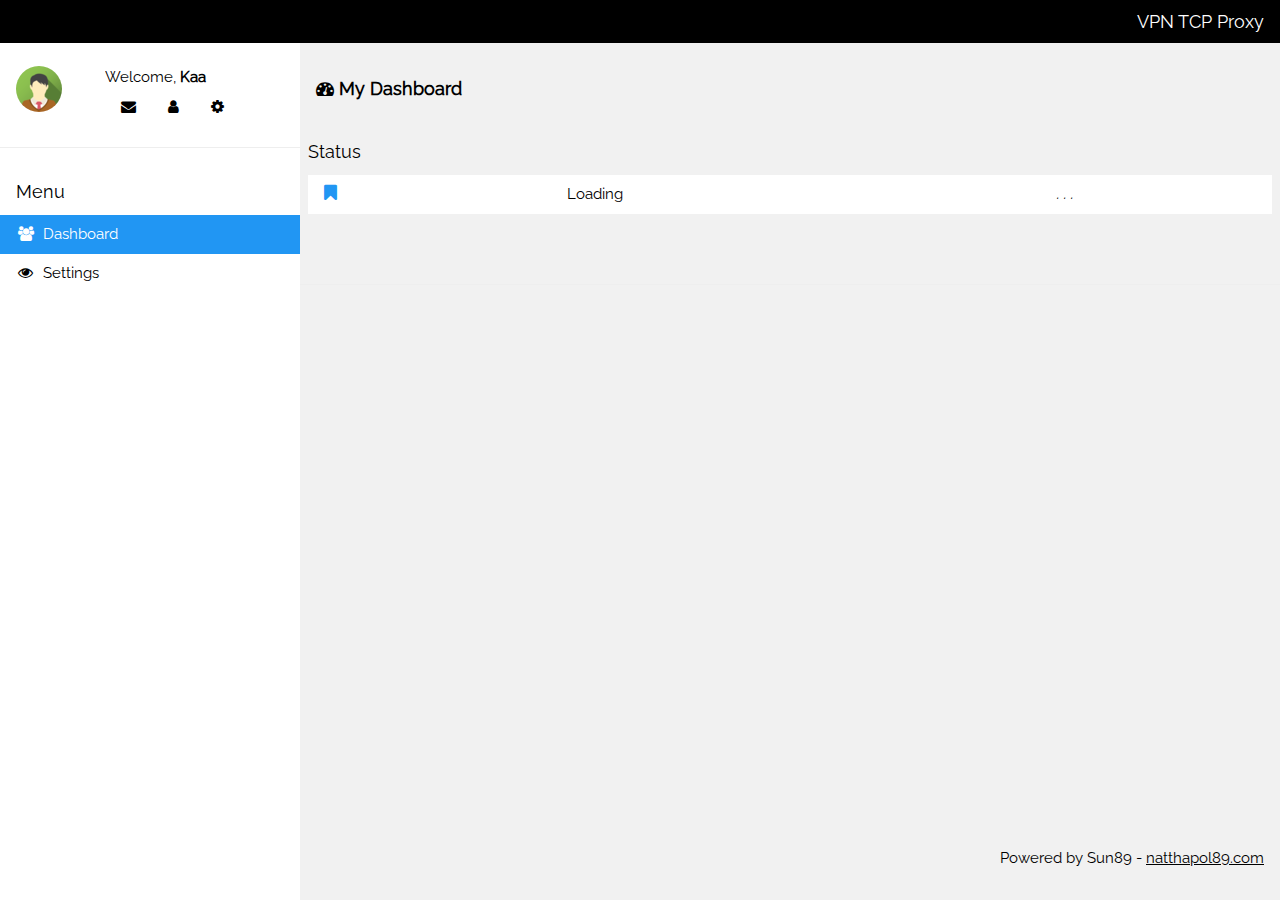
<file: data/index.html>
<!DOCTYPE html>
<html>
<title>VPN TCP Proxy</title>
<meta charset="UTF-8">
<meta name="viewport" content="width=device-width, initial-scale=1">
<link rel="stylesheet" href="w3.css">
<!--link rel="stylesheet" href="raleway.css"-->
<!--link rel="stylesheet" href="font-awesome.min.css"-->
<style>
/* ############################ raleway ############################### */
/* cyrillic-ext */
@font-face {
  font-family: 'Raleway';
  font-style: normal;
  font-weight: 400;
  src: url(raleway.woff2) format('woff2');
  unicode-range: U+0460-052F, U+1C80-1C88, U+20B4, U+2DE0-2DFF, U+A640-A69F, U+FE2E-FE2F;
}
/* cyrillic */
@font-face {
  font-family: 'Raleway';
  font-style: normal;
  font-weight: 400;
  src: url(raleway.woff2) format('woff2');
  unicode-range: U+0400-045F, U+0490-0491, U+04B0-04B1, U+2116;
}
/* vietnamese */
@font-face {
  font-family: 'Raleway';
  font-style: normal;
  font-weight: 400;
  src: url(raleway.woff2) format('woff2');
  unicode-range: U+0102-0103, U+0110-0111, U+0128-0129, U+0168-0169, U+01A0-01A1, U+01AF-01B0, U+1EA0-1EF9, U+20AB;
}
/* latin-ext */
@font-face {
  font-family: 'Raleway';
  font-style: normal;
  font-weight: 400;
  src: url(raleway.woff2) format('woff2');
  unicode-range: U+0100-024F, U+0259, U+1E00-1EFF, U+2020, U+20A0-20AB, U+20AD-20CF, U+2113, U+2C60-2C7F, U+A720-A7FF;
}
/* latin */
@font-face {
  font-family: 'Raleway';
  font-style: normal;
  font-weight: 400;
  src: url(raleway.woff2) format('woff2');
  unicode-range: U+0000-00FF, U+0131, U+0152-0153, U+02BB-02BC, U+02C6, U+02DA, U+02DC, U+2000-206F, U+2074, U+20AC, U+2122, U+2191, U+2193, U+2212, U+2215, U+FEFF, U+FFFD;
}
/* ############################ Fontawesome ############################### */
/*!
 *  Font Awesome 4.7.0 by @davegandy - http://fontawesome.io - @fontawesome
 *  License - http://fontawesome.io/license (Font: SIL OFL 1.1, CSS: MIT License)
 */
@font-face {
    font-family: 'FontAwesome';
    src: url('../fonts/fontawesome-webfont.eot?v=4.7.0');
    src: url('fontawesome-webfont.eot?#iefix&v=4.7.0') format('embedded-opentype'),url('fontawesome-webfont.woff2?v=4.7.0') format('woff2'),url('fontawesome-webfont.woff?v=4.7.0') format('woff'),url('fontawesome-webfont.ttf?v=4.7.0') format('truetype'),url('fontawesome-webfont.svg?v=4.7.0#fontawesomeregular') format('svg');
    font-weight: normal;
    font-style: normal
}

.fa {
    display: inline-block;
    font: normal normal normal 14px/1 FontAwesome;
    font-size: inherit;
    text-rendering: auto;
    -webkit-font-smoothing: antialiased;
    -moz-osx-font-smoothing: grayscale
}

.fa-lg {
    font-size: 1.33333333em;
    line-height: .75em;
    vertical-align: -15%
}

.fa-2x {
    font-size: 2em
}

.fa-3x {
    font-size: 3em
}

.fa-4x {
    font-size: 4em
}

.fa-5x {
    font-size: 5em
}

.fa-fw {
    width: 1.28571429em;
    text-align: center
}

.fa-ul {
    padding-left: 0;
    margin-left: 2.14285714em;
    list-style-type: none
}

.fa-ul>li {
    position: relative
}

.fa-li {
    position: absolute;
    left: -2.14285714em;
    width: 2.14285714em;
    top: .14285714em;
    text-align: center
}

.fa-li.fa-lg {
    left: -1.85714286em
}

.fa-border {
    padding: .2em .25em .15em;
    border: solid .08em #eee;
    border-radius: .1em
}

.fa-pull-left {
    float: left
}

.fa-pull-right {
    float: right
}

.fa.fa-pull-left {
    margin-right: .3em
}

.fa.fa-pull-right {
    margin-left: .3em
}

.pull-right {
    float: right
}

.pull-left {
    float: left
}

.fa.pull-left {
    margin-right: .3em
}

.fa.pull-right {
    margin-left: .3em
}

.fa-spin {
    -webkit-animation: fa-spin 2s infinite linear;
    animation: fa-spin 2s infinite linear
}

.fa-pulse {
    -webkit-animation: fa-spin 1s infinite steps(8);
    animation: fa-spin 1s infinite steps(8)
}

@-webkit-keyframes fa-spin {
    0% {
        -webkit-transform: rotate(0deg);
        transform: rotate(0deg)
    }

    100% {
        -webkit-transform: rotate(359deg);
        transform: rotate(359deg)
    }
}

@keyframes fa-spin {
    0% {
        -webkit-transform: rotate(0deg);
        transform: rotate(0deg)
    }

    100% {
        -webkit-transform: rotate(359deg);
        transform: rotate(359deg)
    }
}

.fa-rotate-90 {
    -ms-filter: "progid:DXImageTransform.Microsoft.BasicImage(rotation=1)";
    -webkit-transform: rotate(90deg);
    -ms-transform: rotate(90deg);
    transform: rotate(90deg)
}

.fa-rotate-180 {
    -ms-filter: "progid:DXImageTransform.Microsoft.BasicImage(rotation=2)";
    -webkit-transform: rotate(180deg);
    -ms-transform: rotate(180deg);
    transform: rotate(180deg)
}

.fa-rotate-270 {
    -ms-filter: "progid:DXImageTransform.Microsoft.BasicImage(rotation=3)";
    -webkit-transform: rotate(270deg);
    -ms-transform: rotate(270deg);
    transform: rotate(270deg)
}

.fa-flip-horizontal {
    -ms-filter: "progid:DXImageTransform.Microsoft.BasicImage(rotation=0, mirror=1)";
    -webkit-transform: scale(-1, 1);
    -ms-transform: scale(-1, 1);
    transform: scale(-1, 1)
}

.fa-flip-vertical {
    -ms-filter: "progid:DXImageTransform.Microsoft.BasicImage(rotation=2, mirror=1)";
    -webkit-transform: scale(1, -1);
    -ms-transform: scale(1, -1);
    transform: scale(1, -1)
}

:root .fa-rotate-90,:root .fa-rotate-180,:root .fa-rotate-270,:root .fa-flip-horizontal,:root .fa-flip-vertical {
    filter: none
}

.fa-stack {
    position: relative;
    display: inline-block;
    width: 2em;
    height: 2em;
    line-height: 2em;
    vertical-align: middle
}

.fa-stack-1x,.fa-stack-2x {
    position: absolute;
    left: 0;
    width: 100%;
    text-align: center
}

.fa-stack-1x {
    line-height: inherit
}

.fa-stack-2x {
    font-size: 2em
}

.fa-inverse {
    color: #fff
}

.fa-glass:before {
    content: "\f000"
}

.fa-music:before {
    content: "\f001"
}

.fa-search:before {
    content: "\f002"
}

.fa-envelope-o:before {
    content: "\f003"
}

.fa-heart:before {
    content: "\f004"
}

.fa-star:before {
    content: "\f005"
}

.fa-star-o:before {
    content: "\f006"
}

.fa-user:before {
    content: "\f007"
}

.fa-film:before {
    content: "\f008"
}

.fa-th-large:before {
    content: "\f009"
}

.fa-th:before {
    content: "\f00a"
}

.fa-th-list:before {
    content: "\f00b"
}

.fa-check:before {
    content: "\f00c"
}

.fa-remove:before,.fa-close:before,.fa-times:before {
    content: "\f00d"
}

.fa-search-plus:before {
    content: "\f00e"
}

.fa-search-minus:before {
    content: "\f010"
}

.fa-power-off:before {
    content: "\f011"
}

.fa-signal:before {
    content: "\f012"
}

.fa-gear:before,.fa-cog:before {
    content: "\f013"
}

.fa-trash-o:before {
    content: "\f014"
}

.fa-home:before {
    content: "\f015"
}

.fa-file-o:before {
    content: "\f016"
}

.fa-clock-o:before {
    content: "\f017"
}

.fa-road:before {
    content: "\f018"
}

.fa-download:before {
    content: "\f019"
}

.fa-arrow-circle-o-down:before {
    content: "\f01a"
}

.fa-arrow-circle-o-up:before {
    content: "\f01b"
}

.fa-inbox:before {
    content: "\f01c"
}

.fa-play-circle-o:before {
    content: "\f01d"
}

.fa-rotate-right:before,.fa-repeat:before {
    content: "\f01e"
}

.fa-refresh:before {
    content: "\f021"
}

.fa-list-alt:before {
    content: "\f022"
}

.fa-lock:before {
    content: "\f023"
}

.fa-flag:before {
    content: "\f024"
}

.fa-headphones:before {
    content: "\f025"
}

.fa-volume-off:before {
    content: "\f026"
}

.fa-volume-down:before {
    content: "\f027"
}

.fa-volume-up:before {
    content: "\f028"
}

.fa-qrcode:before {
    content: "\f029"
}

.fa-barcode:before {
    content: "\f02a"
}

.fa-tag:before {
    content: "\f02b"
}

.fa-tags:before {
    content: "\f02c"
}

.fa-book:before {
    content: "\f02d"
}

.fa-bookmark:before {
    content: "\f02e"
}

.fa-print:before {
    content: "\f02f"
}

.fa-camera:before {
    content: "\f030"
}

.fa-font:before {
    content: "\f031"
}

.fa-bold:before {
    content: "\f032"
}

.fa-italic:before {
    content: "\f033"
}

.fa-text-height:before {
    content: "\f034"
}

.fa-text-width:before {
    content: "\f035"
}

.fa-align-left:before {
    content: "\f036"
}

.fa-align-center:before {
    content: "\f037"
}

.fa-align-right:before {
    content: "\f038"
}

.fa-align-justify:before {
    content: "\f039"
}

.fa-list:before {
    content: "\f03a"
}

.fa-dedent:before,.fa-outdent:before {
    content: "\f03b"
}

.fa-indent:before {
    content: "\f03c"
}

.fa-video-camera:before {
    content: "\f03d"
}

.fa-photo:before,.fa-image:before,.fa-picture-o:before {
    content: "\f03e"
}

.fa-pencil:before {
    content: "\f040"
}

.fa-map-marker:before {
    content: "\f041"
}

.fa-adjust:before {
    content: "\f042"
}

.fa-tint:before {
    content: "\f043"
}

.fa-edit:before,.fa-pencil-square-o:before {
    content: "\f044"
}

.fa-share-square-o:before {
    content: "\f045"
}

.fa-check-square-o:before {
    content: "\f046"
}

.fa-arrows:before {
    content: "\f047"
}

.fa-step-backward:before {
    content: "\f048"
}

.fa-fast-backward:before {
    content: "\f049"
}

.fa-backward:before {
    content: "\f04a"
}

.fa-play:before {
    content: "\f04b"
}

.fa-pause:before {
    content: "\f04c"
}

.fa-stop:before {
    content: "\f04d"
}

.fa-forward:before {
    content: "\f04e"
}

.fa-fast-forward:before {
    content: "\f050"
}

.fa-step-forward:before {
    content: "\f051"
}

.fa-eject:before {
    content: "\f052"
}

.fa-chevron-left:before {
    content: "\f053"
}

.fa-chevron-right:before {
    content: "\f054"
}

.fa-plus-circle:before {
    content: "\f055"
}

.fa-minus-circle:before {
    content: "\f056"
}

.fa-times-circle:before {
    content: "\f057"
}

.fa-check-circle:before {
    content: "\f058"
}

.fa-question-circle:before {
    content: "\f059"
}

.fa-info-circle:before {
    content: "\f05a"
}

.fa-crosshairs:before {
    content: "\f05b"
}

.fa-times-circle-o:before {
    content: "\f05c"
}

.fa-check-circle-o:before {
    content: "\f05d"
}

.fa-ban:before {
    content: "\f05e"
}

.fa-arrow-left:before {
    content: "\f060"
}

.fa-arrow-right:before {
    content: "\f061"
}

.fa-arrow-up:before {
    content: "\f062"
}

.fa-arrow-down:before {
    content: "\f063"
}

.fa-mail-forward:before,.fa-share:before {
    content: "\f064"
}

.fa-expand:before {
    content: "\f065"
}

.fa-compress:before {
    content: "\f066"
}

.fa-plus:before {
    content: "\f067"
}

.fa-minus:before {
    content: "\f068"
}

.fa-asterisk:before {
    content: "\f069"
}

.fa-exclamation-circle:before {
    content: "\f06a"
}

.fa-gift:before {
    content: "\f06b"
}

.fa-leaf:before {
    content: "\f06c"
}

.fa-fire:before {
    content: "\f06d"
}

.fa-eye:before {
    content: "\f06e"
}

.fa-eye-slash:before {
    content: "\f070"
}

.fa-warning:before,.fa-exclamation-triangle:before {
    content: "\f071"
}

.fa-plane:before {
    content: "\f072"
}

.fa-calendar:before {
    content: "\f073"
}

.fa-random:before {
    content: "\f074"
}

.fa-comment:before {
    content: "\f075"
}

.fa-magnet:before {
    content: "\f076"
}

.fa-chevron-up:before {
    content: "\f077"
}

.fa-chevron-down:before {
    content: "\f078"
}

.fa-retweet:before {
    content: "\f079"
}

.fa-shopping-cart:before {
    content: "\f07a"
}

.fa-folder:before {
    content: "\f07b"
}

.fa-folder-open:before {
    content: "\f07c"
}

.fa-arrows-v:before {
    content: "\f07d"
}

.fa-arrows-h:before {
    content: "\f07e"
}

.fa-bar-chart-o:before,.fa-bar-chart:before {
    content: "\f080"
}

.fa-twitter-square:before {
    content: "\f081"
}

.fa-facebook-square:before {
    content: "\f082"
}

.fa-camera-retro:before {
    content: "\f083"
}

.fa-key:before {
    content: "\f084"
}

.fa-gears:before,.fa-cogs:before {
    content: "\f085"
}

.fa-comments:before {
    content: "\f086"
}

.fa-thumbs-o-up:before {
    content: "\f087"
}

.fa-thumbs-o-down:before {
    content: "\f088"
}

.fa-star-half:before {
    content: "\f089"
}

.fa-heart-o:before {
    content: "\f08a"
}

.fa-sign-out:before {
    content: "\f08b"
}

.fa-linkedin-square:before {
    content: "\f08c"
}

.fa-thumb-tack:before {
    content: "\f08d"
}

.fa-external-link:before {
    content: "\f08e"
}

.fa-sign-in:before {
    content: "\f090"
}

.fa-trophy:before {
    content: "\f091"
}

.fa-github-square:before {
    content: "\f092"
}

.fa-upload:before {
    content: "\f093"
}

.fa-lemon-o:before {
    content: "\f094"
}

.fa-phone:before {
    content: "\f095"
}

.fa-square-o:before {
    content: "\f096"
}

.fa-bookmark-o:before {
    content: "\f097"
}

.fa-phone-square:before {
    content: "\f098"
}

.fa-twitter:before {
    content: "\f099"
}

.fa-facebook-f:before,.fa-facebook:before {
    content: "\f09a"
}

.fa-github:before {
    content: "\f09b"
}

.fa-unlock:before {
    content: "\f09c"
}

.fa-credit-card:before {
    content: "\f09d"
}

.fa-feed:before,.fa-rss:before {
    content: "\f09e"
}

.fa-hdd-o:before {
    content: "\f0a0"
}

.fa-bullhorn:before {
    content: "\f0a1"
}

.fa-bell:before {
    content: "\f0f3"
}

.fa-certificate:before {
    content: "\f0a3"
}

.fa-hand-o-right:before {
    content: "\f0a4"
}

.fa-hand-o-left:before {
    content: "\f0a5"
}

.fa-hand-o-up:before {
    content: "\f0a6"
}

.fa-hand-o-down:before {
    content: "\f0a7"
}

.fa-arrow-circle-left:before {
    content: "\f0a8"
}

.fa-arrow-circle-right:before {
    content: "\f0a9"
}

.fa-arrow-circle-up:before {
    content: "\f0aa"
}

.fa-arrow-circle-down:before {
    content: "\f0ab"
}

.fa-globe:before {
    content: "\f0ac"
}

.fa-wrench:before {
    content: "\f0ad"
}

.fa-tasks:before {
    content: "\f0ae"
}

.fa-filter:before {
    content: "\f0b0"
}

.fa-briefcase:before {
    content: "\f0b1"
}

.fa-arrows-alt:before {
    content: "\f0b2"
}

.fa-group:before,.fa-users:before {
    content: "\f0c0"
}

.fa-chain:before,.fa-link:before {
    content: "\f0c1"
}

.fa-cloud:before {
    content: "\f0c2"
}

.fa-flask:before {
    content: "\f0c3"
}

.fa-cut:before,.fa-scissors:before {
    content: "\f0c4"
}

.fa-copy:before,.fa-files-o:before {
    content: "\f0c5"
}

.fa-paperclip:before {
    content: "\f0c6"
}

.fa-save:before,.fa-floppy-o:before {
    content: "\f0c7"
}

.fa-square:before {
    content: "\f0c8"
}

.fa-navicon:before,.fa-reorder:before,.fa-bars:before {
    content: "\f0c9"
}

.fa-list-ul:before {
    content: "\f0ca"
}

.fa-list-ol:before {
    content: "\f0cb"
}

.fa-strikethrough:before {
    content: "\f0cc"
}

.fa-underline:before {
    content: "\f0cd"
}

.fa-table:before {
    content: "\f0ce"
}

.fa-magic:before {
    content: "\f0d0"
}

.fa-truck:before {
    content: "\f0d1"
}

.fa-pinterest:before {
    content: "\f0d2"
}

.fa-pinterest-square:before {
    content: "\f0d3"
}

.fa-google-plus-square:before {
    content: "\f0d4"
}

.fa-google-plus:before {
    content: "\f0d5"
}

.fa-money:before {
    content: "\f0d6"
}

.fa-caret-down:before {
    content: "\f0d7"
}

.fa-caret-up:before {
    content: "\f0d8"
}

.fa-caret-left:before {
    content: "\f0d9"
}

.fa-caret-right:before {
    content: "\f0da"
}

.fa-columns:before {
    content: "\f0db"
}

.fa-unsorted:before,.fa-sort:before {
    content: "\f0dc"
}

.fa-sort-down:before,.fa-sort-desc:before {
    content: "\f0dd"
}

.fa-sort-up:before,.fa-sort-asc:before {
    content: "\f0de"
}

.fa-envelope:before {
    content: "\f0e0"
}

.fa-linkedin:before {
    content: "\f0e1"
}

.fa-rotate-left:before,.fa-undo:before {
    content: "\f0e2"
}

.fa-legal:before,.fa-gavel:before {
    content: "\f0e3"
}

.fa-dashboard:before,.fa-tachometer:before {
    content: "\f0e4"
}

.fa-comment-o:before {
    content: "\f0e5"
}

.fa-comments-o:before {
    content: "\f0e6"
}

.fa-flash:before,.fa-bolt:before {
    content: "\f0e7"
}

.fa-sitemap:before {
    content: "\f0e8"
}

.fa-umbrella:before {
    content: "\f0e9"
}

.fa-paste:before,.fa-clipboard:before {
    content: "\f0ea"
}

.fa-lightbulb-o:before {
    content: "\f0eb"
}

.fa-exchange:before {
    content: "\f0ec"
}

.fa-cloud-download:before {
    content: "\f0ed"
}

.fa-cloud-upload:before {
    content: "\f0ee"
}

.fa-user-md:before {
    content: "\f0f0"
}

.fa-stethoscope:before {
    content: "\f0f1"
}

.fa-suitcase:before {
    content: "\f0f2"
}

.fa-bell-o:before {
    content: "\f0a2"
}

.fa-coffee:before {
    content: "\f0f4"
}

.fa-cutlery:before {
    content: "\f0f5"
}

.fa-file-text-o:before {
    content: "\f0f6"
}

.fa-building-o:before {
    content: "\f0f7"
}

.fa-hospital-o:before {
    content: "\f0f8"
}

.fa-ambulance:before {
    content: "\f0f9"
}

.fa-medkit:before {
    content: "\f0fa"
}

.fa-fighter-jet:before {
    content: "\f0fb"
}

.fa-beer:before {
    content: "\f0fc"
}

.fa-h-square:before {
    content: "\f0fd"
}

.fa-plus-square:before {
    content: "\f0fe"
}

.fa-angle-double-left:before {
    content: "\f100"
}

.fa-angle-double-right:before {
    content: "\f101"
}

.fa-angle-double-up:before {
    content: "\f102"
}

.fa-angle-double-down:before {
    content: "\f103"
}

.fa-angle-left:before {
    content: "\f104"
}

.fa-angle-right:before {
    content: "\f105"
}

.fa-angle-up:before {
    content: "\f106"
}

.fa-angle-down:before {
    content: "\f107"
}

.fa-desktop:before {
    content: "\f108"
}

.fa-laptop:before {
    content: "\f109"
}

.fa-tablet:before {
    content: "\f10a"
}

.fa-mobile-phone:before,.fa-mobile:before {
    content: "\f10b"
}

.fa-circle-o:before {
    content: "\f10c"
}

.fa-quote-left:before {
    content: "\f10d"
}

.fa-quote-right:before {
    content: "\f10e"
}

.fa-spinner:before {
    content: "\f110"
}

.fa-circle:before {
    content: "\f111"
}

.fa-mail-reply:before,.fa-reply:before {
    content: "\f112"
}

.fa-github-alt:before {
    content: "\f113"
}

.fa-folder-o:before {
    content: "\f114"
}

.fa-folder-open-o:before {
    content: "\f115"
}

.fa-smile-o:before {
    content: "\f118"
}

.fa-frown-o:before {
    content: "\f119"
}

.fa-meh-o:before {
    content: "\f11a"
}

.fa-gamepad:before {
    content: "\f11b"
}

.fa-keyboard-o:before {
    content: "\f11c"
}

.fa-flag-o:before {
    content: "\f11d"
}

.fa-flag-checkered:before {
    content: "\f11e"
}

.fa-terminal:before {
    content: "\f120"
}

.fa-code:before {
    content: "\f121"
}

.fa-mail-reply-all:before,.fa-reply-all:before {
    content: "\f122"
}

.fa-star-half-empty:before,.fa-star-half-full:before,.fa-star-half-o:before {
    content: "\f123"
}

.fa-location-arrow:before {
    content: "\f124"
}

.fa-crop:before {
    content: "\f125"
}

.fa-code-fork:before {
    content: "\f126"
}

.fa-unlink:before,.fa-chain-broken:before {
    content: "\f127"
}

.fa-question:before {
    content: "\f128"
}

.fa-info:before {
    content: "\f129"
}

.fa-exclamation:before {
    content: "\f12a"
}

.fa-superscript:before {
    content: "\f12b"
}

.fa-subscript:before {
    content: "\f12c"
}

.fa-eraser:before {
    content: "\f12d"
}

.fa-puzzle-piece:before {
    content: "\f12e"
}

.fa-microphone:before {
    content: "\f130"
}

.fa-microphone-slash:before {
    content: "\f131"
}

.fa-shield:before {
    content: "\f132"
}

.fa-calendar-o:before {
    content: "\f133"
}

.fa-fire-extinguisher:before {
    content: "\f134"
}

.fa-rocket:before {
    content: "\f135"
}

.fa-maxcdn:before {
    content: "\f136"
}

.fa-chevron-circle-left:before {
    content: "\f137"
}

.fa-chevron-circle-right:before {
    content: "\f138"
}

.fa-chevron-circle-up:before {
    content: "\f139"
}

.fa-chevron-circle-down:before {
    content: "\f13a"
}

.fa-html5:before {
    content: "\f13b"
}

.fa-css3:before {
    content: "\f13c"
}

.fa-anchor:before {
    content: "\f13d"
}

.fa-unlock-alt:before {
    content: "\f13e"
}

.fa-bullseye:before {
    content: "\f140"
}

.fa-ellipsis-h:before {
    content: "\f141"
}

.fa-ellipsis-v:before {
    content: "\f142"
}

.fa-rss-square:before {
    content: "\f143"
}

.fa-play-circle:before {
    content: "\f144"
}

.fa-ticket:before {
    content: "\f145"
}

.fa-minus-square:before {
    content: "\f146"
}

.fa-minus-square-o:before {
    content: "\f147"
}

.fa-level-up:before {
    content: "\f148"
}

.fa-level-down:before {
    content: "\f149"
}

.fa-check-square:before {
    content: "\f14a"
}

.fa-pencil-square:before {
    content: "\f14b"
}

.fa-external-link-square:before {
    content: "\f14c"
}

.fa-share-square:before {
    content: "\f14d"
}

.fa-compass:before {
    content: "\f14e"
}

.fa-toggle-down:before,.fa-caret-square-o-down:before {
    content: "\f150"
}

.fa-toggle-up:before,.fa-caret-square-o-up:before {
    content: "\f151"
}

.fa-toggle-right:before,.fa-caret-square-o-right:before {
    content: "\f152"
}

.fa-euro:before,.fa-eur:before {
    content: "\f153"
}

.fa-gbp:before {
    content: "\f154"
}

.fa-dollar:before,.fa-usd:before {
    content: "\f155"
}

.fa-rupee:before,.fa-inr:before {
    content: "\f156"
}

.fa-cny:before,.fa-rmb:before,.fa-yen:before,.fa-jpy:before {
    content: "\f157"
}

.fa-ruble:before,.fa-rouble:before,.fa-rub:before {
    content: "\f158"
}

.fa-won:before,.fa-krw:before {
    content: "\f159"
}

.fa-bitcoin:before,.fa-btc:before {
    content: "\f15a"
}

.fa-file:before {
    content: "\f15b"
}

.fa-file-text:before {
    content: "\f15c"
}

.fa-sort-alpha-asc:before {
    content: "\f15d"
}

.fa-sort-alpha-desc:before {
    content: "\f15e"
}

.fa-sort-amount-asc:before {
    content: "\f160"
}

.fa-sort-amount-desc:before {
    content: "\f161"
}

.fa-sort-numeric-asc:before {
    content: "\f162"
}

.fa-sort-numeric-desc:before {
    content: "\f163"
}

.fa-thumbs-up:before {
    content: "\f164"
}

.fa-thumbs-down:before {
    content: "\f165"
}

.fa-youtube-square:before {
    content: "\f166"
}

.fa-youtube:before {
    content: "\f167"
}

.fa-xing:before {
    content: "\f168"
}

.fa-xing-square:before {
    content: "\f169"
}

.fa-youtube-play:before {
    content: "\f16a"
}

.fa-dropbox:before {
    content: "\f16b"
}

.fa-stack-overflow:before {
    content: "\f16c"
}

.fa-instagram:before {
    content: "\f16d"
}

.fa-flickr:before {
    content: "\f16e"
}

.fa-adn:before {
    content: "\f170"
}

.fa-bitbucket:before {
    content: "\f171"
}

.fa-bitbucket-square:before {
    content: "\f172"
}

.fa-tumblr:before {
    content: "\f173"
}

.fa-tumblr-square:before {
    content: "\f174"
}

.fa-long-arrow-down:before {
    content: "\f175"
}

.fa-long-arrow-up:before {
    content: "\f176"
}

.fa-long-arrow-left:before {
    content: "\f177"
}

.fa-long-arrow-right:before {
    content: "\f178"
}

.fa-apple:before {
    content: "\f179"
}

.fa-windows:before {
    content: "\f17a"
}

.fa-android:before {
    content: "\f17b"
}

.fa-linux:before {
    content: "\f17c"
}

.fa-dribbble:before {
    content: "\f17d"
}

.fa-skype:before {
    content: "\f17e"
}

.fa-foursquare:before {
    content: "\f180"
}

.fa-trello:before {
    content: "\f181"
}

.fa-female:before {
    content: "\f182"
}

.fa-male:before {
    content: "\f183"
}

.fa-gittip:before,.fa-gratipay:before {
    content: "\f184"
}

.fa-sun-o:before {
    content: "\f185"
}

.fa-moon-o:before {
    content: "\f186"
}

.fa-archive:before {
    content: "\f187"
}

.fa-bug:before {
    content: "\f188"
}

.fa-vk:before {
    content: "\f189"
}

.fa-weibo:before {
    content: "\f18a"
}

.fa-renren:before {
    content: "\f18b"
}

.fa-pagelines:before {
    content: "\f18c"
}

.fa-stack-exchange:before {
    content: "\f18d"
}

.fa-arrow-circle-o-right:before {
    content: "\f18e"
}

.fa-arrow-circle-o-left:before {
    content: "\f190"
}

.fa-toggle-left:before,.fa-caret-square-o-left:before {
    content: "\f191"
}

.fa-dot-circle-o:before {
    content: "\f192"
}

.fa-wheelchair:before {
    content: "\f193"
}

.fa-vimeo-square:before {
    content: "\f194"
}

.fa-turkish-lira:before,.fa-try:before {
    content: "\f195"
}

.fa-plus-square-o:before {
    content: "\f196"
}

.fa-space-shuttle:before {
    content: "\f197"
}

.fa-slack:before {
    content: "\f198"
}

.fa-envelope-square:before {
    content: "\f199"
}

.fa-wordpress:before {
    content: "\f19a"
}

.fa-openid:before {
    content: "\f19b"
}

.fa-institution:before,.fa-bank:before,.fa-university:before {
    content: "\f19c"
}

.fa-mortar-board:before,.fa-graduation-cap:before {
    content: "\f19d"
}

.fa-yahoo:before {
    content: "\f19e"
}

.fa-google:before {
    content: "\f1a0"
}

.fa-reddit:before {
    content: "\f1a1"
}

.fa-reddit-square:before {
    content: "\f1a2"
}

.fa-stumbleupon-circle:before {
    content: "\f1a3"
}

.fa-stumbleupon:before {
    content: "\f1a4"
}

.fa-delicious:before {
    content: "\f1a5"
}

.fa-digg:before {
    content: "\f1a6"
}

.fa-pied-piper-pp:before {
    content: "\f1a7"
}

.fa-pied-piper-alt:before {
    content: "\f1a8"
}

.fa-drupal:before {
    content: "\f1a9"
}

.fa-joomla:before {
    content: "\f1aa"
}

.fa-language:before {
    content: "\f1ab"
}

.fa-fax:before {
    content: "\f1ac"
}

.fa-building:before {
    content: "\f1ad"
}

.fa-child:before {
    content: "\f1ae"
}

.fa-paw:before {
    content: "\f1b0"
}

.fa-spoon:before {
    content: "\f1b1"
}

.fa-cube:before {
    content: "\f1b2"
}

.fa-cubes:before {
    content: "\f1b3"
}

.fa-behance:before {
    content: "\f1b4"
}

.fa-behance-square:before {
    content: "\f1b5"
}

.fa-steam:before {
    content: "\f1b6"
}

.fa-steam-square:before {
    content: "\f1b7"
}

.fa-recycle:before {
    content: "\f1b8"
}

.fa-automobile:before,.fa-car:before {
    content: "\f1b9"
}

.fa-cab:before,.fa-taxi:before {
    content: "\f1ba"
}

.fa-tree:before {
    content: "\f1bb"
}

.fa-spotify:before {
    content: "\f1bc"
}

.fa-deviantart:before {
    content: "\f1bd"
}

.fa-soundcloud:before {
    content: "\f1be"
}

.fa-database:before {
    content: "\f1c0"
}

.fa-file-pdf-o:before {
    content: "\f1c1"
}

.fa-file-word-o:before {
    content: "\f1c2"
}

.fa-file-excel-o:before {
    content: "\f1c3"
}

.fa-file-powerpoint-o:before {
    content: "\f1c4"
}

.fa-file-photo-o:before,.fa-file-picture-o:before,.fa-file-image-o:before {
    content: "\f1c5"
}

.fa-file-zip-o:before,.fa-file-archive-o:before {
    content: "\f1c6"
}

.fa-file-sound-o:before,.fa-file-audio-o:before {
    content: "\f1c7"
}

.fa-file-movie-o:before,.fa-file-video-o:before {
    content: "\f1c8"
}

.fa-file-code-o:before {
    content: "\f1c9"
}

.fa-vine:before {
    content: "\f1ca"
}

.fa-codepen:before {
    content: "\f1cb"
}

.fa-jsfiddle:before {
    content: "\f1cc"
}

.fa-life-bouy:before,.fa-life-buoy:before,.fa-life-saver:before,.fa-support:before,.fa-life-ring:before {
    content: "\f1cd"
}

.fa-circle-o-notch:before {
    content: "\f1ce"
}

.fa-ra:before,.fa-resistance:before,.fa-rebel:before {
    content: "\f1d0"
}

.fa-ge:before,.fa-empire:before {
    content: "\f1d1"
}

.fa-git-square:before {
    content: "\f1d2"
}

.fa-git:before {
    content: "\f1d3"
}

.fa-y-combinator-square:before,.fa-yc-square:before,.fa-hacker-news:before {
    content: "\f1d4"
}

.fa-tencent-weibo:before {
    content: "\f1d5"
}

.fa-qq:before {
    content: "\f1d6"
}

.fa-wechat:before,.fa-weixin:before {
    content: "\f1d7"
}

.fa-send:before,.fa-paper-plane:before {
    content: "\f1d8"
}

.fa-send-o:before,.fa-paper-plane-o:before {
    content: "\f1d9"
}

.fa-history:before {
    content: "\f1da"
}

.fa-circle-thin:before {
    content: "\f1db"
}

.fa-header:before {
    content: "\f1dc"
}

.fa-paragraph:before {
    content: "\f1dd"
}

.fa-sliders:before {
    content: "\f1de"
}

.fa-share-alt:before {
    content: "\f1e0"
}

.fa-share-alt-square:before {
    content: "\f1e1"
}

.fa-bomb:before {
    content: "\f1e2"
}

.fa-soccer-ball-o:before,.fa-futbol-o:before {
    content: "\f1e3"
}

.fa-tty:before {
    content: "\f1e4"
}

.fa-binoculars:before {
    content: "\f1e5"
}

.fa-plug:before {
    content: "\f1e6"
}

.fa-slideshare:before {
    content: "\f1e7"
}

.fa-twitch:before {
    content: "\f1e8"
}

.fa-yelp:before {
    content: "\f1e9"
}

.fa-newspaper-o:before {
    content: "\f1ea"
}

.fa-wifi:before {
    content: "\f1eb"
}

.fa-calculator:before {
    content: "\f1ec"
}

.fa-paypal:before {
    content: "\f1ed"
}

.fa-google-wallet:before {
    content: "\f1ee"
}

.fa-cc-visa:before {
    content: "\f1f0"
}

.fa-cc-mastercard:before {
    content: "\f1f1"
}

.fa-cc-discover:before {
    content: "\f1f2"
}

.fa-cc-amex:before {
    content: "\f1f3"
}

.fa-cc-paypal:before {
    content: "\f1f4"
}

.fa-cc-stripe:before {
    content: "\f1f5"
}

.fa-bell-slash:before {
    content: "\f1f6"
}

.fa-bell-slash-o:before {
    content: "\f1f7"
}

.fa-trash:before {
    content: "\f1f8"
}

.fa-copyright:before {
    content: "\f1f9"
}

.fa-at:before {
    content: "\f1fa"
}

.fa-eyedropper:before {
    content: "\f1fb"
}

.fa-paint-brush:before {
    content: "\f1fc"
}

.fa-birthday-cake:before {
    content: "\f1fd"
}

.fa-area-chart:before {
    content: "\f1fe"
}

.fa-pie-chart:before {
    content: "\f200"
}

.fa-line-chart:before {
    content: "\f201"
}

.fa-lastfm:before {
    content: "\f202"
}

.fa-lastfm-square:before {
    content: "\f203"
}

.fa-toggle-off:before {
    content: "\f204"
}

.fa-toggle-on:before {
    content: "\f205"
}

.fa-bicycle:before {
    content: "\f206"
}

.fa-bus:before {
    content: "\f207"
}

.fa-ioxhost:before {
    content: "\f208"
}

.fa-angellist:before {
    content: "\f209"
}

.fa-cc:before {
    content: "\f20a"
}

.fa-shekel:before,.fa-sheqel:before,.fa-ils:before {
    content: "\f20b"
}

.fa-meanpath:before {
    content: "\f20c"
}

.fa-buysellads:before {
    content: "\f20d"
}

.fa-connectdevelop:before {
    content: "\f20e"
}

.fa-dashcube:before {
    content: "\f210"
}

.fa-forumbee:before {
    content: "\f211"
}

.fa-leanpub:before {
    content: "\f212"
}

.fa-sellsy:before {
    content: "\f213"
}

.fa-shirtsinbulk:before {
    content: "\f214"
}

.fa-simplybuilt:before {
    content: "\f215"
}

.fa-skyatlas:before {
    content: "\f216"
}

.fa-cart-plus:before {
    content: "\f217"
}

.fa-cart-arrow-down:before {
    content: "\f218"
}

.fa-diamond:before {
    content: "\f219"
}

.fa-ship:before {
    content: "\f21a"
}

.fa-user-secret:before {
    content: "\f21b"
}

.fa-motorcycle:before {
    content: "\f21c"
}

.fa-street-view:before {
    content: "\f21d"
}

.fa-heartbeat:before {
    content: "\f21e"
}

.fa-venus:before {
    content: "\f221"
}

.fa-mars:before {
    content: "\f222"
}

.fa-mercury:before {
    content: "\f223"
}

.fa-intersex:before,.fa-transgender:before {
    content: "\f224"
}

.fa-transgender-alt:before {
    content: "\f225"
}

.fa-venus-double:before {
    content: "\f226"
}

.fa-mars-double:before {
    content: "\f227"
}

.fa-venus-mars:before {
    content: "\f228"
}

.fa-mars-stroke:before {
    content: "\f229"
}

.fa-mars-stroke-v:before {
    content: "\f22a"
}

.fa-mars-stroke-h:before {
    content: "\f22b"
}

.fa-neuter:before {
    content: "\f22c"
}

.fa-genderless:before {
    content: "\f22d"
}

.fa-facebook-official:before {
    content: "\f230"
}

.fa-pinterest-p:before {
    content: "\f231"
}

.fa-whatsapp:before {
    content: "\f232"
}

.fa-server:before {
    content: "\f233"
}

.fa-user-plus:before {
    content: "\f234"
}

.fa-user-times:before {
    content: "\f235"
}

.fa-hotel:before,.fa-bed:before {
    content: "\f236"
}

.fa-viacoin:before {
    content: "\f237"
}

.fa-train:before {
    content: "\f238"
}

.fa-subway:before {
    content: "\f239"
}

.fa-medium:before {
    content: "\f23a"
}

.fa-yc:before,.fa-y-combinator:before {
    content: "\f23b"
}

.fa-optin-monster:before {
    content: "\f23c"
}

.fa-opencart:before {
    content: "\f23d"
}

.fa-expeditedssl:before {
    content: "\f23e"
}

.fa-battery-4:before,.fa-battery:before,.fa-battery-full:before {
    content: "\f240"
}

.fa-battery-3:before,.fa-battery-three-quarters:before {
    content: "\f241"
}

.fa-battery-2:before,.fa-battery-half:before {
    content: "\f242"
}

.fa-battery-1:before,.fa-battery-quarter:before {
    content: "\f243"
}

.fa-battery-0:before,.fa-battery-empty:before {
    content: "\f244"
}

.fa-mouse-pointer:before {
    content: "\f245"
}

.fa-i-cursor:before {
    content: "\f246"
}

.fa-object-group:before {
    content: "\f247"
}

.fa-object-ungroup:before {
    content: "\f248"
}

.fa-sticky-note:before {
    content: "\f249"
}

.fa-sticky-note-o:before {
    content: "\f24a"
}

.fa-cc-jcb:before {
    content: "\f24b"
}

.fa-cc-diners-club:before {
    content: "\f24c"
}

.fa-clone:before {
    content: "\f24d"
}

.fa-balance-scale:before {
    content: "\f24e"
}

.fa-hourglass-o:before {
    content: "\f250"
}

.fa-hourglass-1:before,.fa-hourglass-start:before {
    content: "\f251"
}

.fa-hourglass-2:before,.fa-hourglass-half:before {
    content: "\f252"
}

.fa-hourglass-3:before,.fa-hourglass-end:before {
    content: "\f253"
}

.fa-hourglass:before {
    content: "\f254"
}

.fa-hand-grab-o:before,.fa-hand-rock-o:before {
    content: "\f255"
}

.fa-hand-stop-o:before,.fa-hand-paper-o:before {
    content: "\f256"
}

.fa-hand-scissors-o:before {
    content: "\f257"
}

.fa-hand-lizard-o:before {
    content: "\f258"
}

.fa-hand-spock-o:before {
    content: "\f259"
}

.fa-hand-pointer-o:before {
    content: "\f25a"
}

.fa-hand-peace-o:before {
    content: "\f25b"
}

.fa-trademark:before {
    content: "\f25c"
}

.fa-registered:before {
    content: "\f25d"
}

.fa-creative-commons:before {
    content: "\f25e"
}

.fa-gg:before {
    content: "\f260"
}

.fa-gg-circle:before {
    content: "\f261"
}

.fa-tripadvisor:before {
    content: "\f262"
}

.fa-odnoklassniki:before {
    content: "\f263"
}

.fa-odnoklassniki-square:before {
    content: "\f264"
}

.fa-get-pocket:before {
    content: "\f265"
}

.fa-wikipedia-w:before {
    content: "\f266"
}

.fa-safari:before {
    content: "\f267"
}

.fa-chrome:before {
    content: "\f268"
}

.fa-firefox:before {
    content: "\f269"
}

.fa-opera:before {
    content: "\f26a"
}

.fa-internet-explorer:before {
    content: "\f26b"
}

.fa-tv:before,.fa-television:before {
    content: "\f26c"
}

.fa-contao:before {
    content: "\f26d"
}

.fa-500px:before {
    content: "\f26e"
}

.fa-amazon:before {
    content: "\f270"
}

.fa-calendar-plus-o:before {
    content: "\f271"
}

.fa-calendar-minus-o:before {
    content: "\f272"
}

.fa-calendar-times-o:before {
    content: "\f273"
}

.fa-calendar-check-o:before {
    content: "\f274"
}

.fa-industry:before {
    content: "\f275"
}

.fa-map-pin:before {
    content: "\f276"
}

.fa-map-signs:before {
    content: "\f277"
}

.fa-map-o:before {
    content: "\f278"
}

.fa-map:before {
    content: "\f279"
}

.fa-commenting:before {
    content: "\f27a"
}

.fa-commenting-o:before {
    content: "\f27b"
}

.fa-houzz:before {
    content: "\f27c"
}

.fa-vimeo:before {
    content: "\f27d"
}

.fa-black-tie:before {
    content: "\f27e"
}

.fa-fonticons:before {
    content: "\f280"
}

.fa-reddit-alien:before {
    content: "\f281"
}

.fa-edge:before {
    content: "\f282"
}

.fa-credit-card-alt:before {
    content: "\f283"
}

.fa-codiepie:before {
    content: "\f284"
}

.fa-modx:before {
    content: "\f285"
}

.fa-fort-awesome:before {
    content: "\f286"
}

.fa-usb:before {
    content: "\f287"
}

.fa-product-hunt:before {
    content: "\f288"
}

.fa-mixcloud:before {
    content: "\f289"
}

.fa-scribd:before {
    content: "\f28a"
}

.fa-pause-circle:before {
    content: "\f28b"
}

.fa-pause-circle-o:before {
    content: "\f28c"
}

.fa-stop-circle:before {
    content: "\f28d"
}

.fa-stop-circle-o:before {
    content: "\f28e"
}

.fa-shopping-bag:before {
    content: "\f290"
}

.fa-shopping-basket:before {
    content: "\f291"
}

.fa-hashtag:before {
    content: "\f292"
}

.fa-bluetooth:before {
    content: "\f293"
}

.fa-bluetooth-b:before {
    content: "\f294"
}

.fa-percent:before {
    content: "\f295"
}

.fa-gitlab:before {
    content: "\f296"
}

.fa-wpbeginner:before {
    content: "\f297"
}

.fa-wpforms:before {
    content: "\f298"
}

.fa-envira:before {
    content: "\f299"
}

.fa-universal-access:before {
    content: "\f29a"
}

.fa-wheelchair-alt:before {
    content: "\f29b"
}

.fa-question-circle-o:before {
    content: "\f29c"
}

.fa-blind:before {
    content: "\f29d"
}

.fa-audio-description:before {
    content: "\f29e"
}

.fa-volume-control-phone:before {
    content: "\f2a0"
}

.fa-braille:before {
    content: "\f2a1"
}

.fa-assistive-listening-systems:before {
    content: "\f2a2"
}

.fa-asl-interpreting:before,.fa-american-sign-language-interpreting:before {
    content: "\f2a3"
}

.fa-deafness:before,.fa-hard-of-hearing:before,.fa-deaf:before {
    content: "\f2a4"
}

.fa-glide:before {
    content: "\f2a5"
}

.fa-glide-g:before {
    content: "\f2a6"
}

.fa-signing:before,.fa-sign-language:before {
    content: "\f2a7"
}

.fa-low-vision:before {
    content: "\f2a8"
}

.fa-viadeo:before {
    content: "\f2a9"
}

.fa-viadeo-square:before {
    content: "\f2aa"
}

.fa-snapchat:before {
    content: "\f2ab"
}

.fa-snapchat-ghost:before {
    content: "\f2ac"
}

.fa-snapchat-square:before {
    content: "\f2ad"
}

.fa-pied-piper:before {
    content: "\f2ae"
}

.fa-first-order:before {
    content: "\f2b0"
}

.fa-yoast:before {
    content: "\f2b1"
}

.fa-themeisle:before {
    content: "\f2b2"
}

.fa-google-plus-circle:before,.fa-google-plus-official:before {
    content: "\f2b3"
}

.fa-fa:before,.fa-font-awesome:before {
    content: "\f2b4"
}

.fa-handshake-o:before {
    content: "\f2b5"
}

.fa-envelope-open:before {
    content: "\f2b6"
}

.fa-envelope-open-o:before {
    content: "\f2b7"
}

.fa-linode:before {
    content: "\f2b8"
}

.fa-address-book:before {
    content: "\f2b9"
}

.fa-address-book-o:before {
    content: "\f2ba"
}

.fa-vcard:before,.fa-address-card:before {
    content: "\f2bb"
}

.fa-vcard-o:before,.fa-address-card-o:before {
    content: "\f2bc"
}

.fa-user-circle:before {
    content: "\f2bd"
}

.fa-user-circle-o:before {
    content: "\f2be"
}

.fa-user-o:before {
    content: "\f2c0"
}

.fa-id-badge:before {
    content: "\f2c1"
}

.fa-drivers-license:before,.fa-id-card:before {
    content: "\f2c2"
}

.fa-drivers-license-o:before,.fa-id-card-o:before {
    content: "\f2c3"
}

.fa-quora:before {
    content: "\f2c4"
}

.fa-free-code-camp:before {
    content: "\f2c5"
}

.fa-telegram:before {
    content: "\f2c6"
}

.fa-thermometer-4:before,.fa-thermometer:before,.fa-thermometer-full:before {
    content: "\f2c7"
}

.fa-thermometer-3:before,.fa-thermometer-three-quarters:before {
    content: "\f2c8"
}

.fa-thermometer-2:before,.fa-thermometer-half:before {
    content: "\f2c9"
}

.fa-thermometer-1:before,.fa-thermometer-quarter:before {
    content: "\f2ca"
}

.fa-thermometer-0:before,.fa-thermometer-empty:before {
    content: "\f2cb"
}

.fa-shower:before {
    content: "\f2cc"
}

.fa-bathtub:before,.fa-s15:before,.fa-bath:before {
    content: "\f2cd"
}

.fa-podcast:before {
    content: "\f2ce"
}

.fa-window-maximize:before {
    content: "\f2d0"
}

.fa-window-minimize:before {
    content: "\f2d1"
}

.fa-window-restore:before {
    content: "\f2d2"
}

.fa-times-rectangle:before,.fa-window-close:before {
    content: "\f2d3"
}

.fa-times-rectangle-o:before,.fa-window-close-o:before {
    content: "\f2d4"
}

.fa-bandcamp:before {
    content: "\f2d5"
}

.fa-grav:before {
    content: "\f2d6"
}

.fa-etsy:before {
    content: "\f2d7"
}

.fa-imdb:before {
    content: "\f2d8"
}

.fa-ravelry:before {
    content: "\f2d9"
}

.fa-eercast:before {
    content: "\f2da"
}

.fa-microchip:before {
    content: "\f2db"
}

.fa-snowflake-o:before {
    content: "\f2dc"
}

.fa-superpowers:before {
    content: "\f2dd"
}

.fa-wpexplorer:before {
    content: "\f2de"
}

.fa-meetup:before {
    content: "\f2e0"
}

.sr-only {
    position: absolute;
    width: 1px;
    height: 1px;
    padding: 0;
    margin: -1px;
    overflow: hidden;
    clip: rect(0, 0, 0, 0);
    border: 0
}

.sr-only-focusable:active,.sr-only-focusable:focus {
    position: static;
    width: auto;
    height: auto;
    margin: 0;
    overflow: visible;
    clip: auto
}

/* ######################################################################## */
html,body,h1,h2,h3,h4,h5 {font-family: "Raleway", sans-serif}
.my-footer {
   position: fixed;
   left: 0;
   bottom: 0;
   width: 100%;
   #background-color: red;
   #color: white;
   text-align: right;
}
</style>
<!--	-->
<body class="w3-light-grey">

<!-- Top container -->
<div class="w3-bar w3-top w3-black w3-large" style="z-index:4">
  <button class="w3-bar-item w3-button w3-hide-large w3-hover-none w3-hover-text-light-grey" onclick="w3_open();"><i class="fa fa-bars"></i> &nbsp;Menu</button>
  <span class="w3-bar-item w3-right">VPN TCP Proxy</span>
</div>

<!-- Sidebar/menu -->
<nav class="w3-sidebar w3-collapse w3-white w3-animate-left" style="z-index:3;width:300px;" id="mySidebar"><br>
  <div class="w3-container w3-row">
    <div class="w3-col s4">
      <!--
      <img src="avatar2.png" class="w3-circle w3-margin-right" style="width:46px">
      -->
      <img  class="w3-circle w3-margin-right" style="width:46px" src="[data-uri]"
      >
    </div>
    <div class="w3-col s8 w3-bar">
      <span>Welcome, <strong>Kaa</strong></span><br>
      <a href="#" class="w3-bar-item w3-button"><i class="fa fa-envelope"></i></a>
      <a href="#" class="w3-bar-item w3-button"><i class="fa fa-user"></i></a>
      <a href="#" class="w3-bar-item w3-button"><i class="fa fa-cog"></i></a>
    </div>
  </div>
  <hr>
  <div class="w3-container">
    <h5>Menu</h5>
  </div>
  <div class="w3-bar-block">
    <a href="#" class="w3-bar-item w3-button w3-padding-16 w3-hide-large w3-dark-grey w3-hover-black" onclick="w3_close()" title="close menu"><i class="fa fa-remove fa-fw"></i>&nbsp; Close Menu</a>
    <a href="index.html" class="w3-bar-item w3-button w3-padding w3-blue"><i class="fa fa-users fa-fw"></i>&nbsp; Dashboard</a>
    <a href="setting.html" class="w3-bar-item w3-button w3-padding"><i class="fa fa-eye fa-fw"></i>&nbsp; Settings</a>

  </div>
</nav>


<!-- Overlay effect when opening sidebar on small screens -->
<div class="w3-overlay w3-hide-large w3-animate-opacity" onclick="w3_close()" style="cursor:pointer" title="close side menu" id="myOverlay"></div>

<!-- !PAGE CONTENT! -->
<div class="w3-main" style="margin-left:300px;margin-top:43px;">

  <!-- Header -->
  <header class="w3-container" style="padding-top:22px">
    <h5><b><i class="fa fa-dashboard"></i> My Dashboard</b></h5>
  </header>


  
  <div class="w3-panel" style="padding-bottom:50px;">
    <div class="w3-row-padding" style="margin:0 -16px">
 
        <h5>Status</h5>
        <table class="w3-table w3-striped w3-white" id="table_status">

          <tr>
            <td><i class="fa fa-bookmark w3-text-blue w3-large"></i></td>
            <td>Loading</td>
            <td><i>. . .</i></td>
          </tr>

        </table>

    </div>
  </div>
  <hr>
  

  <!-- Footer -->
  <footer class="w3-container w3-padding-16 w3-light-grey my-footer">
    <p>Powered by Sun89 - <a href="http://www.natthapol89.com">natthapol89.com</a></p>
  </footer>

  <!-- End page content -->
</div>

<script>
// Get the Sidebar
var mySidebar = document.getElementById("mySidebar");

// Get the DIV with overlay effect
var overlayBg = document.getElementById("myOverlay");

// Toggle between showing and hiding the sidebar, and add overlay effect
function w3_open() {
  if (mySidebar.style.display === 'block') {
    mySidebar.style.display = 'none';
    overlayBg.style.display = "none";
  } else {
    mySidebar.style.display = 'block';
    overlayBg.style.display = "block";
  }
}

// Close the sidebar with the close button
function w3_close() {
  mySidebar.style.display = "none";
  overlayBg.style.display = "none";
}

/*
<tr>
            <td><i class="fa fa-bookmark w3-text-blue w3-large"></i></td>
            <td>Check transactions.</td>
            <td><i>28 mins</i></td>
          </tr>
*/
function makeRow(table, name, data) {
  // Create an empty <tr> element and add it to the 1st position of the table:
  var row = table.insertRow(-1);

  // Insert new cells (<td> elements) at the 1st and 2nd position of the "new" <tr> element:
  var cell1 = row.insertCell(0);
  var cell2 = row.insertCell(1);
  var cell3 = row.insertCell(2);

  // Add some text to the new cells:
  cell1.innerHTML = '<i class="fa fa-bookmark w3-text-blue w3-large"></i>';
  cell2.innerHTML = name;
  cell3.innerHTML = '<i>' + data + '</i>';
}

function uptimeFull(uptime) {
  //var wg = document.getElementById("wg_uptime");
  uptime = parseInt(uptime);
  
  var uptime_day = 0;
  var uptime_hour = 0;
  var uptime_minute = 0;
  var uptime_second = 0;
  
  uptime_day = parseInt((uptime/(60 * 60 * 24)));
  uptime = uptime - parseInt((uptime_day * (60*60*24) ));
  
  uptime_hour = parseInt((uptime/(60 * 60)));
  uptime = uptime - parseInt((uptime_hour * (60*60) ));
  
  uptime_minute = parseInt((uptime/(60)));
  uptime = uptime - parseInt((uptime_minute * (60) ));
  
  uptime_second = uptime;
  
  console.log("Day: " + uptime_day + ", Hour: " + uptime_hour + ", Minute: " + uptime_minute + ", Second: " + uptime_second);
  var uptime_str = uptime_day + "D " + uptime_hour + "H " + uptime_minute + "M " + uptime_second + "S";
  //wg.innerHTML = uptime_str;
  return uptime_str;
}

function updateStatusTable(dataList) {
  // Find a <table> element with id="myTable":
  var table = document.getElementById("table_status");
  table.innerHTML = '';
  
  makeRow(table, 'Internet Connection', dataList.internet_connect=="1"?"OK":"Fail");
  makeRow(table, 'VPN Connection', dataList.vpn_connect=="1"?"OK":"Fail");
  makeRow(table, 'WIFI Mode', dataList.wifi_mode);
  makeRow(table, 'WiFi MAC Address', dataList.wifi_mac);
  makeRow(table, 'WIFI IP Address', dataList.wifi_ip);
  makeRow(table, 'VPN Local IP', dataList.vpn_local_ip);
  makeRow(table, 'VPN Remote IP', dataList.vpn_remote_ip);
  makeRow(table, 'Firmware Date', dataList.fw_date);
  makeRow(table, 'Firmware Time', dataList.fw_time);
  makeRow(table, 'System Uptime (sec)', uptimeFull(dataList.uptime_sec) + " ( " + dataList.uptime_sec + " )");
  makeRow(table, 'Reboot When Uptime', dataList.restart_timeout_sec);
  makeRow(table, 'Free Heap', dataList.free_heap);
  /*
  makeRow(table, 'Relay Delay Timeout', dataList.rly_control_tm_out);
  makeRow(table, 'Relay Status', dataList.state_rly24v=="0"?"OFF":"ON");
  makeRow(table, 'Relay Auto Status', dataList.state_rly24v_auto=="0"?"OFF":"ON");
  makeRow(table, 'Battery Voltage', dataList.vbat);
  makeRow(table, 'Battery Voltage Empty', dataList.vbat_low);
  makeRow(table, 'Battery Voltage Full', dataList.vbat_high);
  
  makeRow(table, 'Disk Total Bytes', dataList.fs_total_bytes);
  makeRow(table, 'Disk Used Bytes', dataList.fs_used_bytes);
  makeRow(table, 'Disk Block Size', dataList.fs_block_size);
  makeRow(table, 'Disk Page Size', dataList.fs_page_size);
  makeRow(table, 'Disk Max Open File', dataList.fs_max_open_files);
  makeRow(table, 'Disk Max Path Length', dataList.fs_max_path_length);
  
  makeRow(table, 'Firmware Compile Date', dataList.compile_date);
  */
}

function setPercentBatt(val ,val_low, val_high) {
  var percent = document.getElementById("percent_batt");
  var data = parseFloat(val);
  var low = parseFloat(val_low);
  var high = parseFloat(val_high);
  
  var ret = ((data - low) * 100) / (high - low);
  ret = Math.ceil(ret);
  if (ret < 0.0) ret = 0.0;
  if (ret > 100.0) ret = 100.0;
  percent.innerHTML =  ret + "%";
  percent.style.width = ret + "%";
}

function setPercentDisk(val ,val_low, val_high) {
  var percent = document.getElementById("percent_disk");
  var data = parseFloat(val);
  var low = parseFloat(val_low);
  var high = parseFloat(val_high);
  
  var ret = ((data - low) * 100) / (high - low);
  ret = Math.ceil(ret);
  if (ret < 0.0) ret = 0.0;
  if (ret > 100.0) ret = 100.0;
  percent.innerHTML =  ret + "%";
  percent.style.width = ret + "%";
}

function setWgUptime(uptime) {
  var wg = document.getElementById("wg_uptime");
  uptime = parseInt(uptime);
  
  var uptime_day = 0;
  var uptime_hour = 0;
  var uptime_minute = 0;
  var uptime_second = 0;
  
  uptime_day = parseInt((uptime/(60 * 60 * 24)));
  uptime = uptime - parseInt((uptime_day * (60*60*24) ));
  
  uptime_hour = parseInt((uptime/(60 * 60)));
  uptime = uptime - parseInt((uptime_hour * (60*60) ));
  
  uptime_minute = parseInt((uptime/(60)));
  uptime = uptime - parseInt((uptime_minute * (60) ));
  
  uptime_second = uptime;
  
  console.log("Day: " + uptime_day + ", Hour: " + uptime_hour + ", Minute: " + uptime_minute + ", Second: " + uptime_second);
  var uptime_str = uptime_day + "D " + uptime_hour + "H " + uptime_minute + "M " + uptime_second + "S";
  wg.innerHTML = uptime_str;
}

function updateStatus() {
  var xhr = new XMLHttpRequest();
  xhr.onreadystatechange = function(){
    if (xhr.readyState === 4){
        var resp = JSON.parse(xhr.responseText);
        console.log(resp);
        
        updateStatusTable(resp);
    }
  };

  var url = 'device_status';
  url = '/' + url;
  xhr.open('GET', url);
  xhr.send();
}



setInterval(updateStatus, 5000);
</script>

</body>
</html>
</file>
